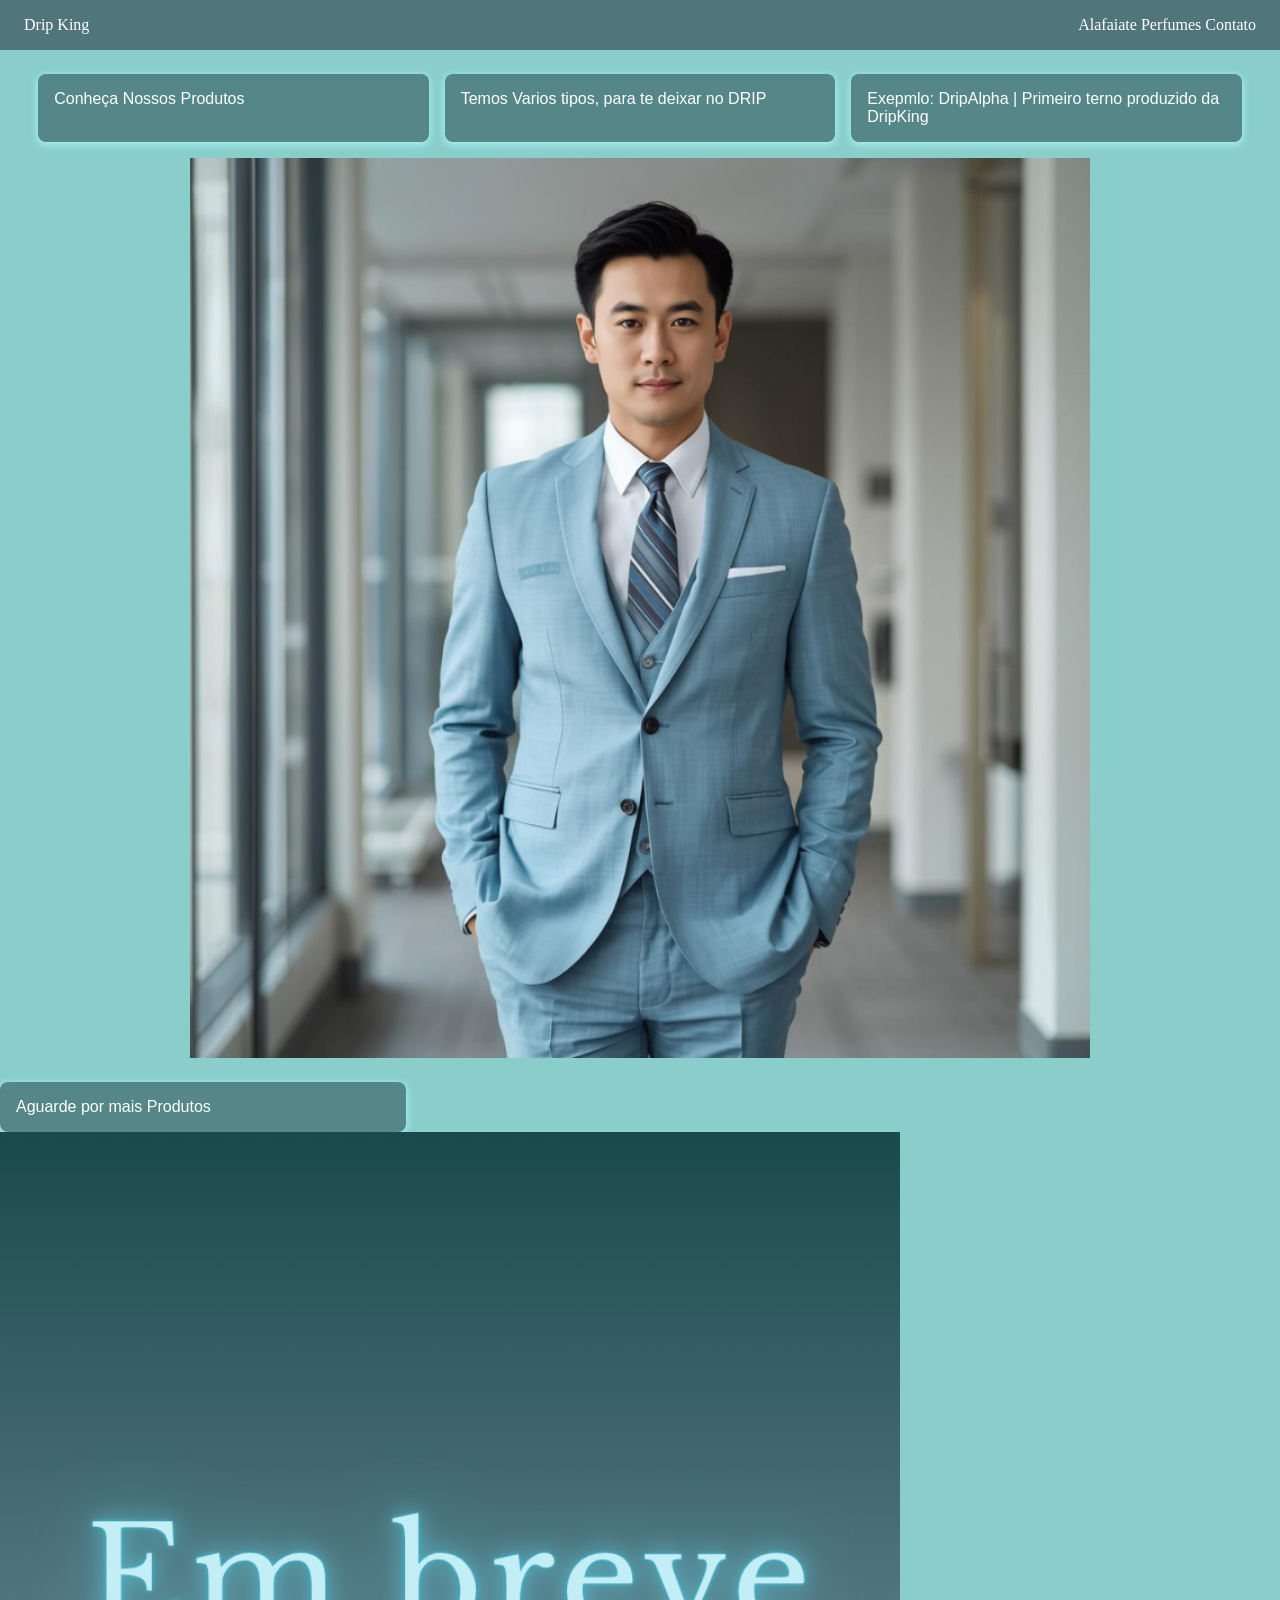
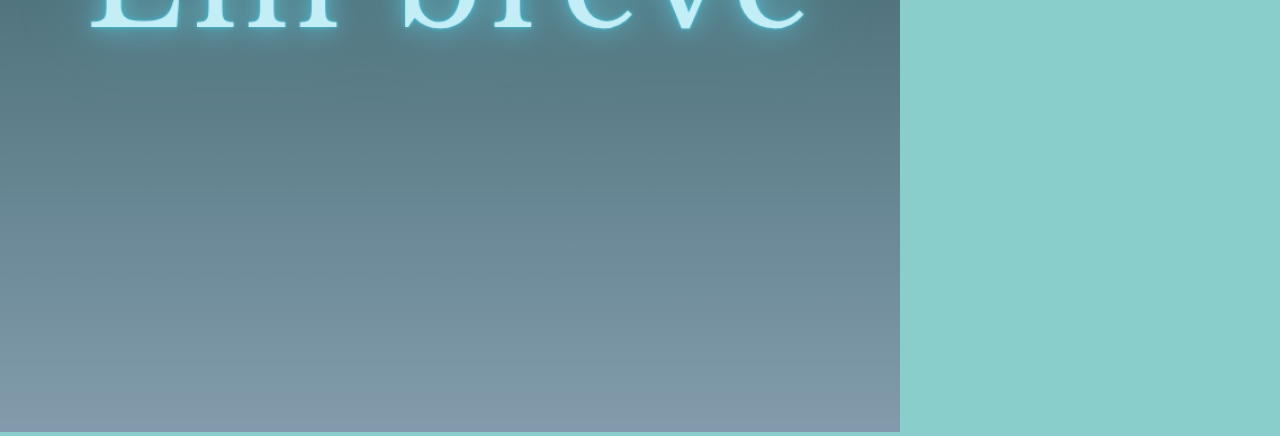
<file: index.html>
<!DOCTYPE html>
<html lang="pt-BR">
<head>
    <meta charset="UTF-8">
    <meta name="viewport" content="width=device-width, initial-scale=1.0">
    <title>Drip King | Alfaiataria & Perfumes</title>
    <link rel="stylesheet" href="./style.css">
</head>
<body>

<header>
    <div class="logo">Drip King</div>
    <nav class="menu-principal">
        <a href="alfaiataria.html">Alafaiate</a>
        <a href="PerfumesMasculinos.html">Perfumes</a>
        <a href="MoneyGreenContato.html">Contato</a>
    </nav>
</header>

<main>
    <section class="hero-section">
        <!-- Banner de destaque -->
    </section>

    <section id="alfaiate" class="secao-ternos">
        <div class="grid-produtos">
            <div class="card-produto">Conheça Nossos Produtos</div>
            <div class="card-produto">Temos Varios tipos, para te deixar no DRIP</div>
            <div class="card-produto">Exepmlo: DripAlpha | Primeiro terno produzido da DripKing</div>
            <img src="./DripKing (4).png" alt="DripAlphaTerno">
        </div>
    </section>

    <section id="Perfumes" class="secao-perfumes">
        <!-- Perfumaria e cosméticos -->

        <div class="card-produto">Aguarde por mais Produtos</div>
        <img src="./DripKing (5).png" alt="???">
    </section>
</main>

<footer>
    <!-- Contatos e informações -->
</footer>

</body>
</html>
</file>
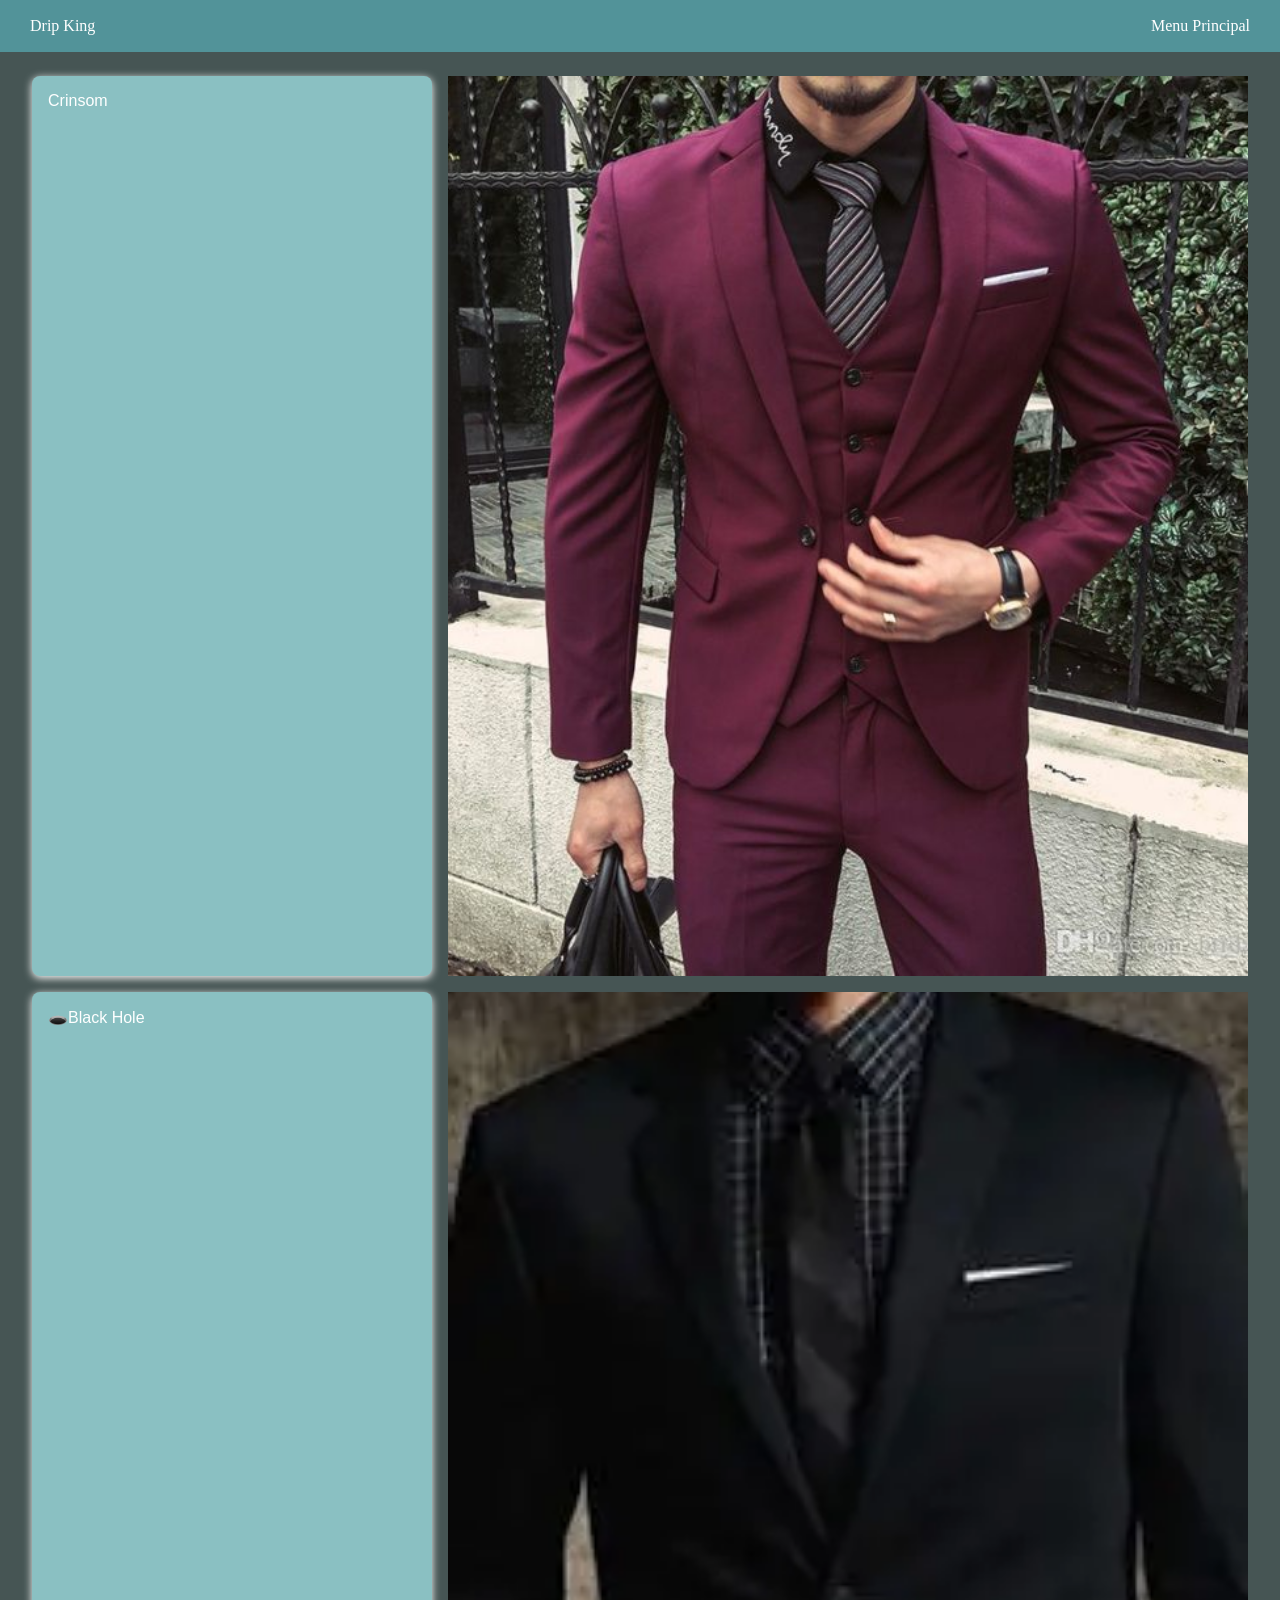
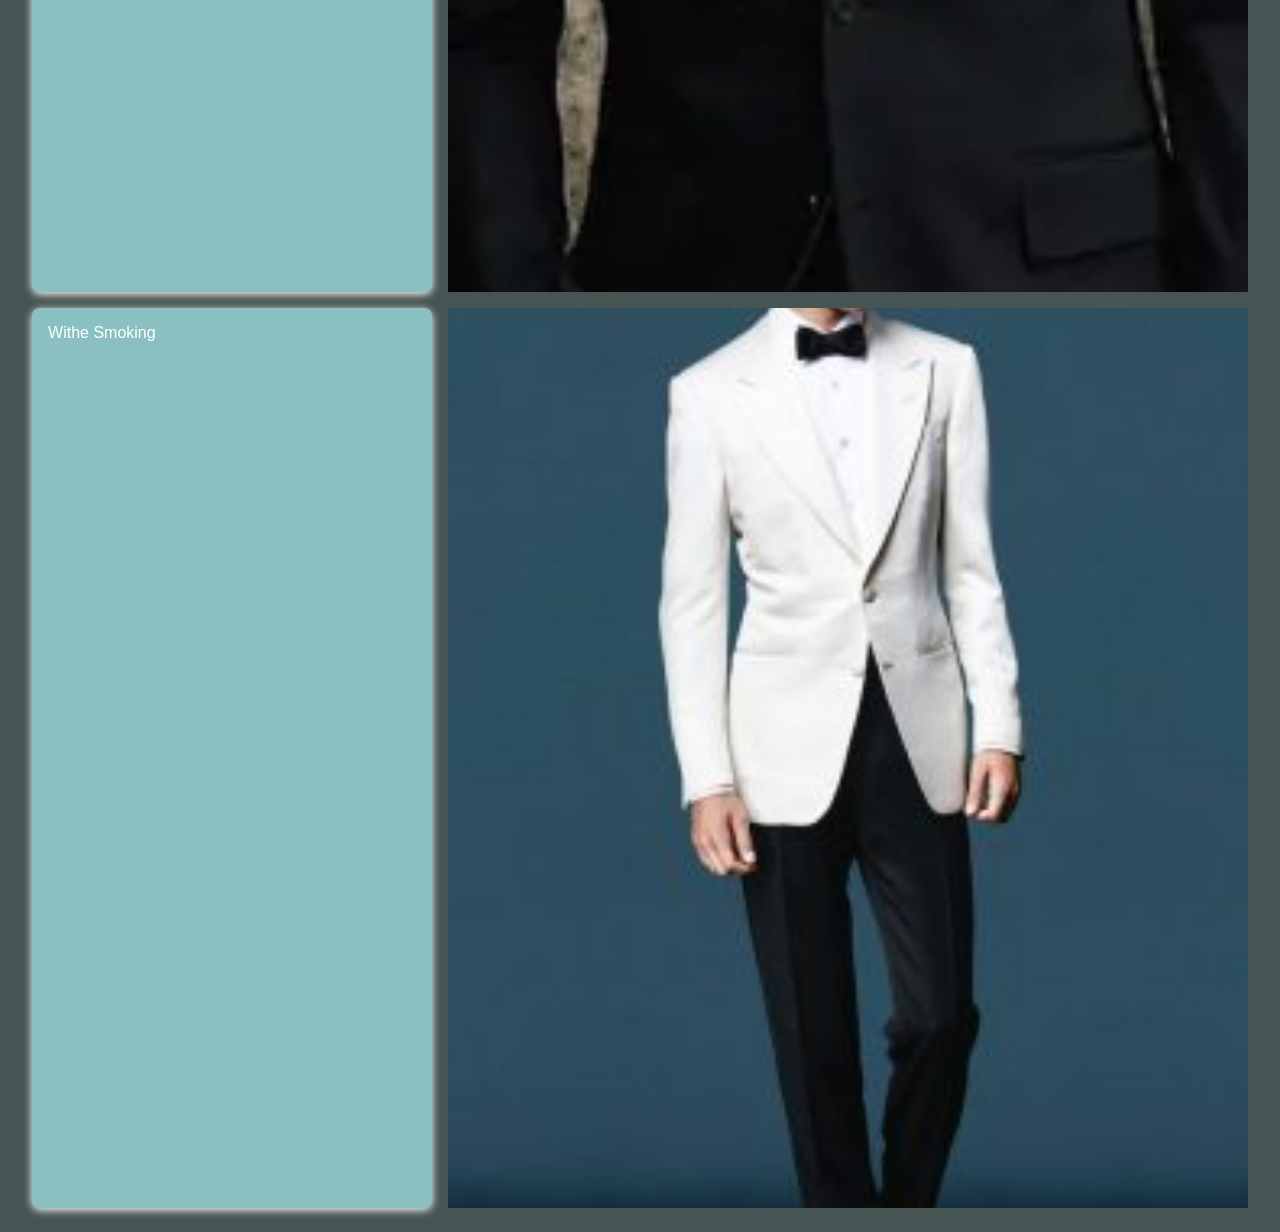
<file: alfaiataria.html>
<!DOCTYPE html>
<html lang="pt-BR">
<head>
    <meta charset="UTF-8">
    <meta name="viewport" content="width=device-width, initial-scale=1.0">
    <title>Drip King | Alfaiataria</title>
    <link rel="stylesheet" href="./AlfaiateStyle.css">
</head>
<body>

<header>
    <div class="logo">Drip King</div>
    <nav class="menu-principal">
        <a href="./index.html">Menu Principal</a>
    </nav>
</header>

<main>
    <section class="hero-section">
        <!-- Banner de destaque -->
    </section>

    <section id="alfaiate" class="secao-ternos">
        <div class="grid-produtos">
            <div class="card-produto">Crinsom</div>
            <img src="./men-suit-2020-slim-fit-burgundy-wedding-suits-686x686.jpg" alt="carmesim">
            <div class="card-produto">🕳️Black Hole</div>
            <img src="./terno_preto.webp" alt="black">
            <div class="card-produto">Withe Smoking</div>
            <img src="./Smoking Drip.jpg" alt="Smoking Branco">
        </div>
    </section>
</html>
</file>
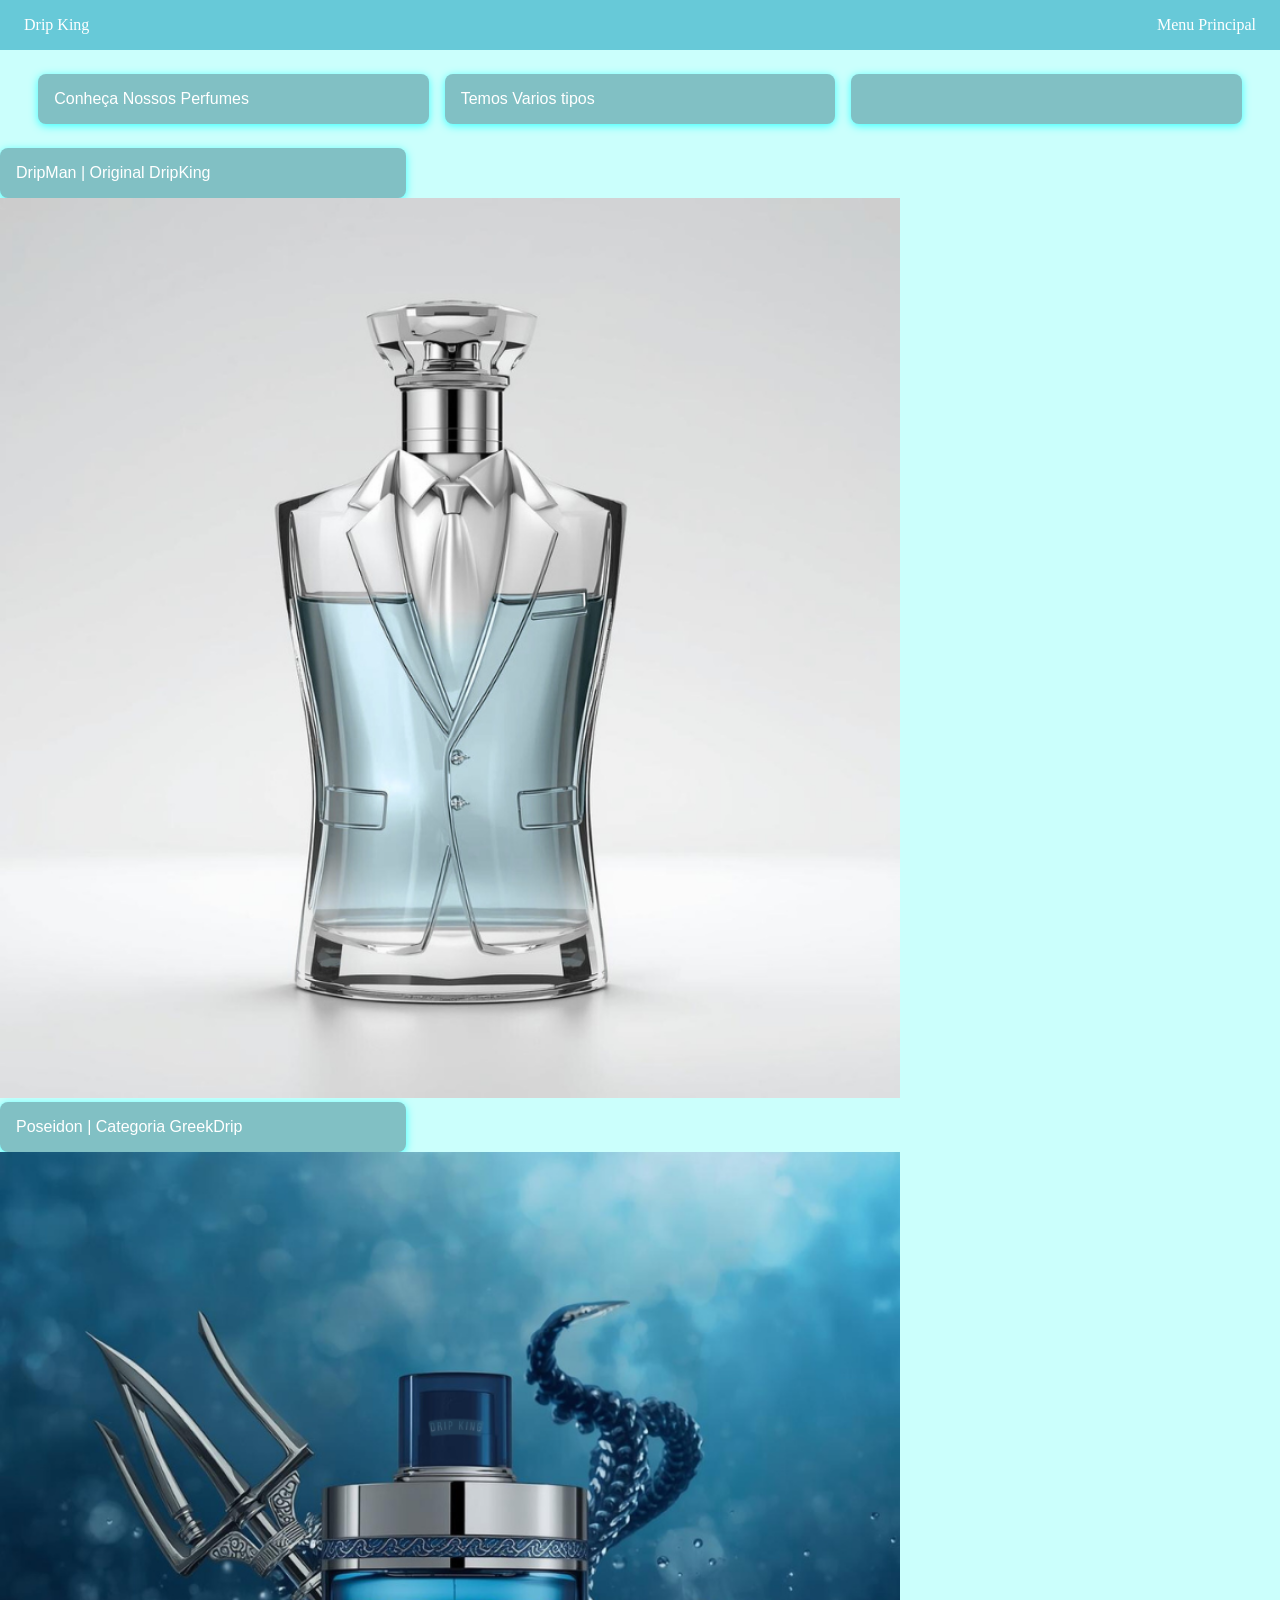
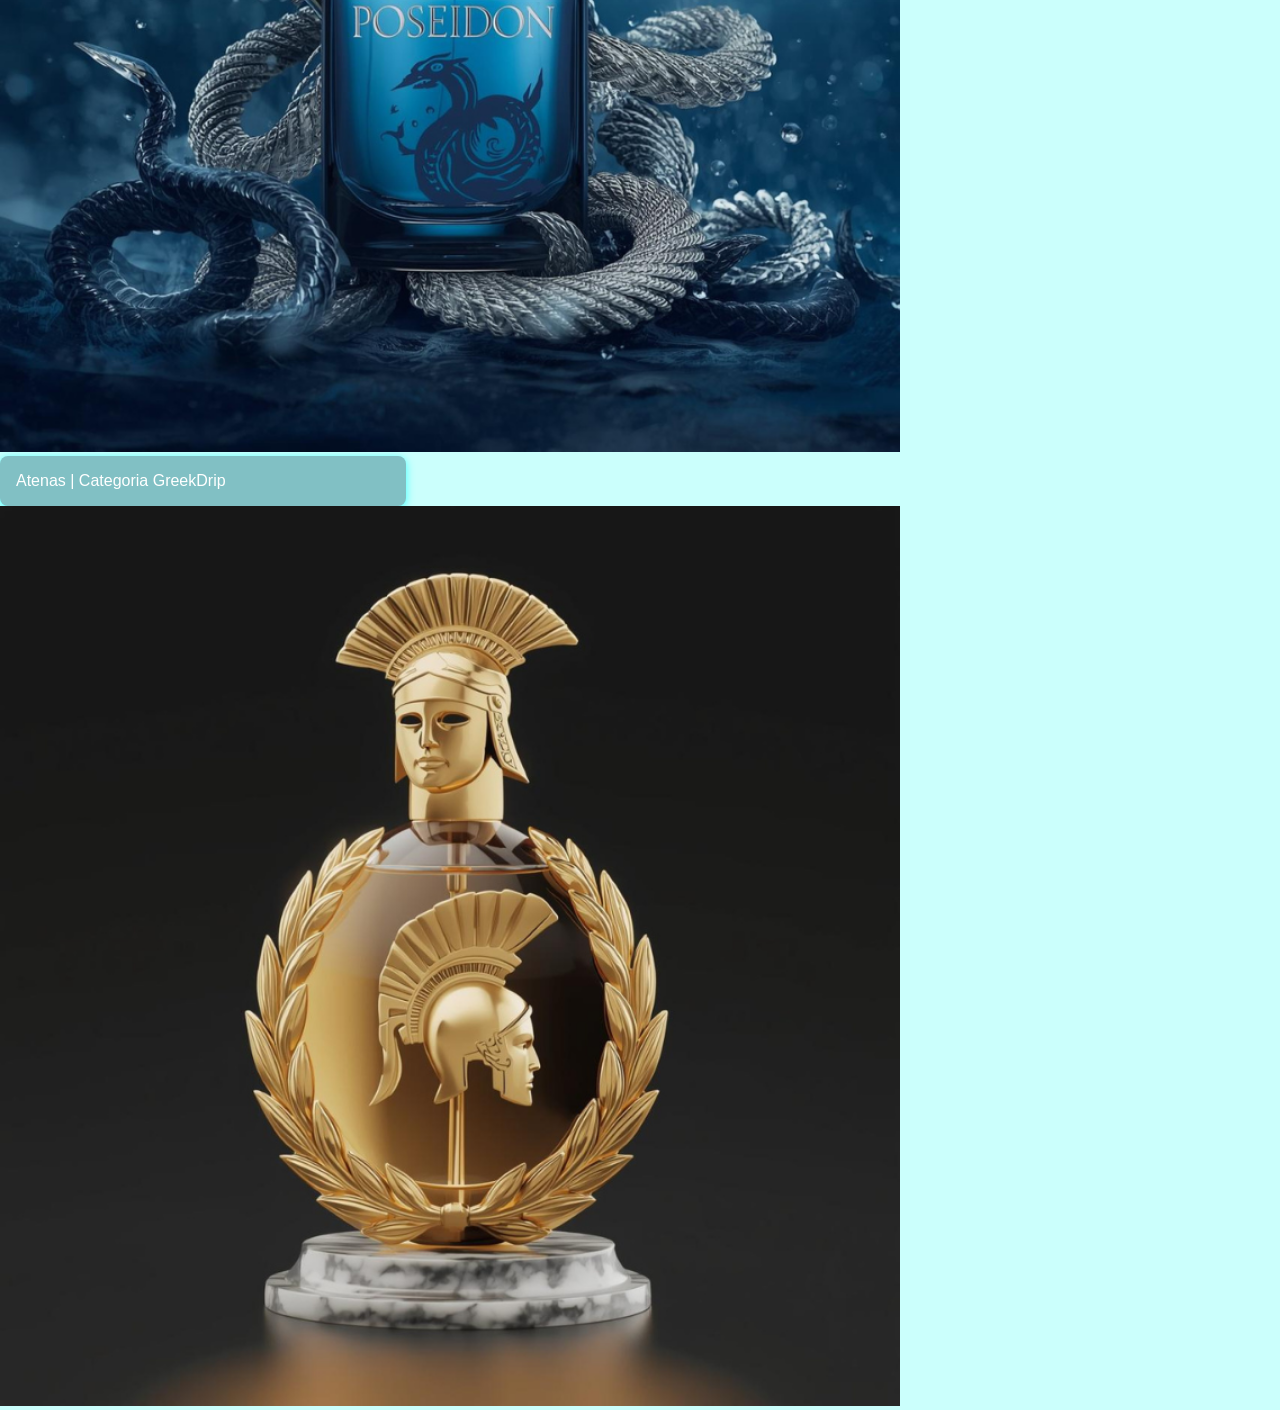
<file: PerfumesMasculinos.html>
<!DOCTYPE html>
<html lang="pt-BR">
<head>
    <meta charset="UTF-8">
    <meta name="viewport" content="width=device-width, initial-scale=1.0">
    <title>Drip King | Perfumes</title>
    <link rel="stylesheet" href="./PerfumesDrip.css">
</head>
<body>

<header>
    <div class="logo">Drip King</div>
    <nav class="menu-principal">
        <a href="index.html">Menu Principal</a>
    </nav>
</header>

<main>
    <section class="hero-section">
        <!-- Banner de destaque -->
    </section>

    <section id="alfaiate" class="secao-ternos">
        <div class="grid-produtos">
            <div class="card-produto">Conheça Nossos Perfumes</div>
            <div class="card-produto">Temos Varios tipos</div>
            <div class="card-produto"></div>
        </div>
    </section>

    <section id="Perfumes" class="secao-perfumes">
        <!-- Perfumaria e cosméticos -->

        <div class="card-produto">DripMan | Original DripKing</div>
        <img src="./DripKing (3).png" alt="perfume original">
        <div class="card-produto">Poseidon | Categoria GreekDrip</div>
        <img src="./Design sem nome (1).png" alt="perfume Grego">
        <div class="card-produto">Atenas | Categoria GreekDrip</div>
        <img src="./Design sem nome (2).png" alt="perfume Grego2">
    </section>
</main>

<footer>
    <!-- Contatos e informações -->
</footer>

</body>
</html>
</file>
<file: style.css>
* {
    box-sizing: border-box;
    margin: 0;
    padding: 0;
}

header {
    display: flex;
    justify-content: space-between;
    align-items: center;
    padding: 16px 24px;
    background-color: #50767c;
    color: white;
    font-family: fantasy;
}
a{
    text-decoration: none;
    color: white;
    font-family: fantasy;
}
body{
    background-color: rgb(137, 206, 202);
}



.grid-produtos {
    display: flex;
    flex-direction: column;
    gap: 16px;
    padding: 24px;
}

.card-produto {
    background: #558788;
    color: white;
    font-family: 'Lucida Sans', 'Lucida Sans Regular', 'Lucida Grande', 'Lucida Sans Unicode', Geneva, Verdana, sans-serif;
    border-radius: 8px;
    overflow: hidden;
    padding: 16px;
    box-shadow: 0 2px 8px rgb(174, 250, 255);
}
img{
    height: 900px;
    width: 900px;
    object-fit: cover;
}


/* ====== MEDIA QUERY: DESKTOP ====== */
@media (min-width: 768px) {
    .grid-produtos {
        flex-direction: row; /* lado a lado no desktop */
        flex-wrap: wrap;
        justify-content: center;
    }

    .card-produto {
        width: calc(33% - 16px); /* 3 colunas */
    }
}
</file>
<file: AlfaiateStyle.css>
* {
    box-sizing: border-box;
    margin: 0;
    padding: 0;
}

header {
    display: flex;
    justify-content: space-between;
    align-items: center;
    padding: 17px 30px;
    background-color: #529399;
    color: white;
    font-family: fantasy;
}
a{
    text-decoration: none;
    color: white;
    font-family: fantasy;
}
body{
    background-color: rgb(70, 85, 84);
}



.grid-produtos {
    display: flex;
    flex-direction: column;
    gap: 16px;
    padding: 24px;
}

.card-produto {
    background: #8ac0c2;
    color: white;
    font-family: 'Trebuchet MS', 'Lucida Sans Unicode', 'Lucida Grande', 'Lucida Sans', Arial, sans-serif;
    border-radius: 8px;
    overflow: hidden;
    padding: 16px;
    box-shadow: 0 2px 8px rgb(255, 255, 255);
}
img{
    height: 900px;
    width: 800px;
    object-fit: cover;
}


/* ====== MEDIA QUERY: DESKTOP ====== */
@media (min-width: 19px) {
    .grid-produtos {
        flex-wrap: wrap;
        flex-direction: row; /* lado a lado no desktop */
        justify-content: center;
    }

    .card-produto {
        width: calc(34% - 19px); /* 3 colunas */
    }
}
</file>
<file: PerfumesDrip.css>
* {
    box-sizing: border-box;
    margin: 0;
    padding: 0;
}

header {
    display: flex;
    justify-content: space-between;
    align-items: center;
    padding: 16px 24px;
    background-color: #67c9d8;
    color: white;
    font-family: fantasy;
}
a{
    text-decoration: none;
    color: white;
    font-family: fantasy;
}
body{
    background-color: rgb(203, 255, 252);
}



.grid-produtos {
    display: flex;
    flex-direction: column;
    gap: 16px;
    padding: 24px;
}

.card-produto {
    background: #81c0c4;
    color: white;
    font-family: 'Trebuchet MS', 'Lucida Sans Unicode', 'Lucida Grande', 'Lucida Sans', Arial, sans-serif;
    border-radius: 8px;
    overflow: hidden;
    padding: 16px;
    box-shadow: 0 2px 8px rgb(60, 255, 255);
}
img{
    height: 900px;
    width: 900px;
    object-fit: cover;
}


/* ====== MEDIA QUERY: DESKTOP ====== */
@media (min-width: 768px) {
    .grid-produtos {
        flex-direction: row; /* lado a lado no desktop */
        flex-wrap: wrap;
        justify-content: center;
    }

    .card-produto {
        width: calc(33% - 16px); /* 3 colunas */
    }
}
</file>
